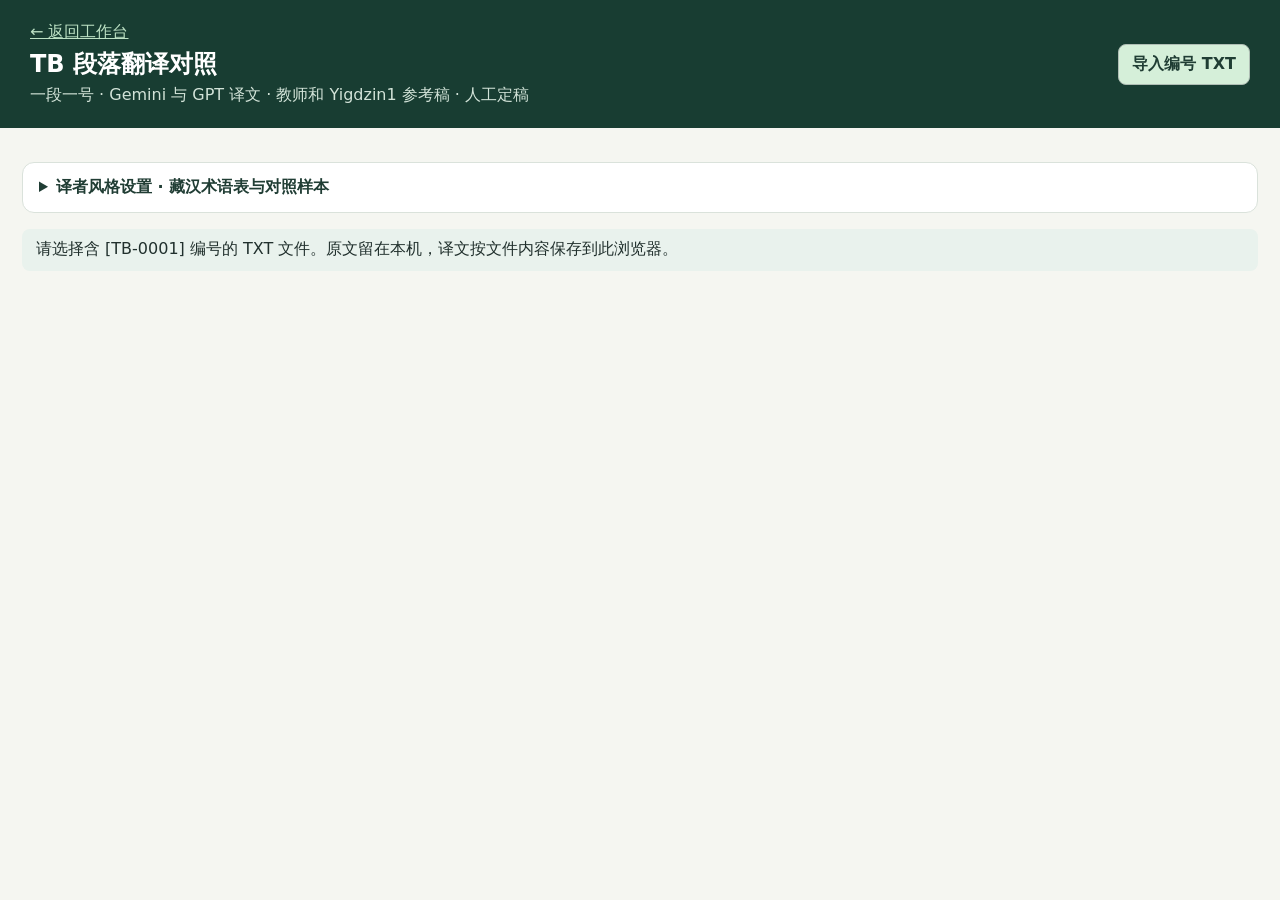
<file: tibetan-proofreading-app/tb-translation.html>
<!doctype html>
<html lang="zh-CN">
<head>
  <meta charset="utf-8">
  <meta name="viewport" content="width=device-width, initial-scale=1">
  <meta http-equiv="Cache-Control" content="no-store">
  <title>TB 段落翻译对照 · Gemini / GPT / 教师校正稿 / Yigdzin1</title>
  <script>if (new URLSearchParams(location.search).get('embedded') === '1') document.documentElement.classList.add('tb-embedded');</script>
  <link rel="stylesheet" href="./tb-translation.css?v=20261103-translator-style">
  <script src="./tb-translation-core.js?v=20261103-translator-style" defer></script>
  <script src="./tb-translation.js?v=20261103-translator-style" defer></script>
</head>
<body>
  <header class="topbar">
    <div><a id="backLink" href="./">← 返回工作台</a><h1>TB 段落翻译对照</h1><p>一段一号 · Gemini 与 GPT 译文 · 教师和 Yigdzin1 参考稿 · 人工定稿</p></div>
    <label id="sourceImportControl" class="file-button" hidden>导入编号 TXT<input id="fileInput" type="file" accept=".txt,text/plain"></label>
  </header>
  <main>
    <section class="settings" aria-label="翻译设置" hidden>
      <label>翻译接口<input id="endpointInput" type="url" value="http://127.0.0.1:8890/api/aggregate/chat" spellcheck="false"></label>
      <button id="healthButton" type="button">检查翻译接口</button>
    </section>
    <details class="style-settings"><summary>译者风格设置 · 藏汉术语表与对照样本</summary>
      <p>模型卡片可分别选择译风；这里的术语表和样本供各模型共同参考。修改后生成新的配置版本，已有译文保留。</p>
      <div class="style-fields"><label>自定义译风指令 <small>选择“自定义译风”时使用</small><textarea id="customStyleInput" spellcheck="false" placeholder="例如：用平实、准确的现代汉语，保留术语原貌。"></textarea></label><label>藏汉术语表 <small>每行一组：藏文 = 中文</small><textarea id="glossaryInput" spellcheck="false" placeholder="དུས་འཁོར་ = 时轮"></textarea></label>
      <label>藏汉对照样本 <small>建议 3–5 组，按“原文：…／译文：…”填写</small><textarea id="examplesInput" spellcheck="false" placeholder="原文：ཀ།\n译文：……"></textarea></label></div>
      <p id="styleSaveState" role="status" aria-live="polite">译风配置保存在此浏览器；译文保存所用配置版本。</p>
    </details>
    <p id="status" role="status" aria-live="polite">请选择含 [TB-0001] 编号的 TXT 文件。原文留在本机，译文按文件内容保存到此浏览器。</p>
    <section id="progressOverview" class="progress-overview" aria-label="翻译完成进度" hidden>
      <div class="progress-heading">
        <div class="progress-page-navigation"><span>页码</span><div class="page-controls">
          <button id="firstPageButton" type="button" aria-label="第一页" title="第一页"><svg viewBox="0 0 20 20" aria-hidden="true"><path d="M4 4v12M15 4l-6 6 6 6"/></svg></button>
          <button id="previousPageButton" type="button" aria-label="上一页" title="上一页"><svg viewBox="0 0 20 20" aria-hidden="true"><path d="m13 4-6 6 6 6"/></svg></button>
          <label><input id="pageInput" type="number" min="1" value="1" aria-label="当前页码"></label><span id="pageTotal"></span>
          <button id="nextPageButton" type="button" aria-label="下一页" title="下一页"><svg viewBox="0 0 20 20" aria-hidden="true"><path d="m7 4 6 6-6 6"/></svg></button>
          <button id="lastPageButton" type="button" aria-label="最后一页" title="最后一页"><svg viewBox="0 0 20 20" aria-hidden="true"><path d="m5 4 6 6-6 6M16 4v12"/></svg></button>
        </div></div>
        <div class="progress-heading-title"><span class="eyebrow">翻译完成进度</span><h2 id="progressModelLabel">Gemini 4 Argon</h2></div>
      </div>
      <div class="book-progress"><div><strong id="bookProgressText">已完成 0 / 0 页</strong><span id="segmentProgressText">已译 0 / 0 段</span></div><progress id="bookProgressBar" max="1" value="0" aria-label="整本书已完成页比例"></progress></div>
      <details class="page-progress-details" open><summary>逐页段落进度</summary><div id="pageProgressGrid" class="page-progress-grid" aria-label="点击页码查看该页段落"></div></details>
      <div class="current-page-progress"><span id="currentPageProgressText">当前页 0 / 0 段</span><progress id="currentPageProgressBar" max="1" value="0" aria-label="当前页已译段落比例"></progress></div>
    </section>
    <section id="workspace" class="workspace" hidden>
      <section class="editor" aria-label="当前段落">
        <div class="editor-head"><div><span class="eyebrow">当前翻译单位</span><h2 id="segmentTitle"></h2></div><div class="segment-navigation"><button id="previousSegmentButton" type="button">上一段</button><span id="segmentProgress"></span><button id="nextSegmentButton" type="button">下一段</button></div></div>
        <div class="source-card"><h3>藏文原文</h3><p id="sourceText" lang="bo"></p></div>
        <div class="actions">
          <button id="pilotButton" type="button">从当前段双模型试译 20 段</button>
          <button id="stopButton" type="button" disabled>停止</button>
          <button id="exportButton" type="button">导出全部对照</button>
        </div>
        <div class="comparison-cards">
          <details class="model-card" open><summary>Gemini 翻译</summary><div class="card-actions"><label>翻译模型 <select id="modelAInput" aria-label="Gemini 翻译模型"><option value="gemini:gemini-4-argon">Gemini 4 Argon</option><option value="gemini:gemini-3.8-flash">Gemini 3.8 Flash</option><option value="gemini:gemini-3.6-flash">Gemini 3.6 Flash</option><option value="gemini:gemini-3.5-flash-lite">Gemini 3.5 Flash-Lite（历史译文）</option><option value="gemini:gemini-3.1-flash-lite">Gemini 3.1 Flash-Lite</option><option value="gemini:gemini-2.0-flash">Gemini 2.0 Flash</option><option value="gemini:gemini-flash-latest">Gemini Flash Latest</option></select></label><label>译者风格 <select id="styleAInput" aria-label="Gemini 译者风格"></select></label><button id="translateAButton" type="button">翻译当前段</button><button id="translateAllAButton" type="button" disabled>翻译所有段</button><button id="translateRemainingAButton" type="button" disabled>翻译剩余段</button><button id="useAButton" type="button">填入人工定稿</button></div><p id="modelATitle" class="model-caption">Gemini 4 Argon</p><textarea id="modelAText" readonly aria-label="Gemini 译文" placeholder="尚未翻译"></textarea></details>
          <details class="model-card" open hidden><summary>GPT 翻译</summary><div class="card-actions"><label>翻译模型 <select id="modelBInput" aria-label="GPT 翻译模型"><option value="yunwu:gpt-5.5">GPT 5.5（云雾）</option><option value="custom">自定义兼容模型…</option></select><input id="customModelBInput" hidden aria-label="自定义 GPT 模型 ID" placeholder="提供者:模型 ID" spellcheck="false"></label><label>译者风格 <select id="styleBInput" aria-label="GPT 译者风格"></select></label><button id="translateBButton" type="button">翻译当前段</button><button id="useBButton" type="button">填入人工定稿</button></div><p id="modelBTitle" class="model-caption">GPT 5.5（云雾）</p><textarea id="modelBText" readonly aria-label="GPT 译文" placeholder="尚未翻译"></textarea></details>
          <details class="model-card" open><summary>教师校正稿</summary><div class="card-actions"><label class="reference-import">导入按 TB 编号的教师校正稿 TXT <input id="teacherImport" type="file" accept=".txt,text/plain"></label></div><p id="teacherMeta" class="model-caption">尚未导入</p><textarea id="teacherText" readonly aria-label="教师校正稿" placeholder="当前段暂无教师校正稿"></textarea><button id="useTeacherButton" type="button">填入人工定稿</button></details>
          <details class="model-card" open><summary>Yigdzin1</summary><div class="card-actions"><label class="reference-import">导入按 TB 编号的 Yigdzin1 TXT <input id="yigdzin1Import" type="file" accept=".txt,text/plain"></label></div><p id="yigdzin1Meta" class="model-caption">尚未导入</p><textarea id="yigdzin1Text" readonly aria-label="Yigdzin1 参考稿" placeholder="当前段暂无 Yigdzin1 参考稿"></textarea><button id="useYigdzin1Button" type="button">填入人工定稿</button></details>
        </div>
        <label class="final-editor"><strong>人工定稿</strong><textarea id="finalText" placeholder="比较模型译文后，在这里编辑最终译文"></textarea></label>
        <div class="save-row"><button id="saveFinalButton" type="button">保存定稿</button><span id="saveState">未修改</span></div>
      </section>
    </section>
  </main>
</body>
</html>
</file>
<file: tibetan-proofreading-app/tb-translation.css>
:root{font-family:system-ui,-apple-system,"PingFang SC","Microsoft YaHei",sans-serif;color:#21302d;background:#f5f6f1}*{box-sizing:border-box}body{margin:0}button,input,textarea{font:inherit}button,.file-button{border:1px solid #afbdb4;border-radius:8px;background:#fff;color:#203d34;padding:9px 13px;cursor:pointer}button:hover,.file-button:hover{background:#e9f4ed}button:disabled{opacity:.45;cursor:not-allowed}.topbar{display:flex;justify-content:space-between;align-items:center;gap:20px;padding:22px 30px;background:#183d32;color:white}.topbar a{color:#bce1c4}.topbar h1{margin:5px 0;font-size:24px}.topbar p{margin:0;color:#d2e3d8}.file-button{display:inline-block;background:#d5efd9;font-weight:700}.file-button input{display:none}main{max-width:1600px;margin:auto;padding:22px}.settings{display:grid;grid-template-columns:minmax(220px,2fr) repeat(2,minmax(180px,1fr)) auto;gap:12px;align-items:end;background:white;padding:16px;border:1px solid #dae2db;border-radius:12px}.settings label{display:grid;gap:5px;font-size:13px;font-weight:700}.settings input,.page-controls input{width:100%;border:1px solid #b8c5bc;border-radius:7px;padding:9px}#status{min-height:42px;padding:10px 14px;border-radius:8px;background:#e9f2ed}#status.error{background:#ffe4df;color:#8d3025}#status.success{background:#dff5e5}.workspace{display:grid;grid-template-columns:280px minmax(0,1fr);gap:18px;align-items:start}.segment-nav,.editor{background:#fff;border:1px solid #dae2db;border-radius:12px}.segment-nav{position:sticky;top:12px;max-height:calc(100vh - 24px);overflow:auto}.nav-head{padding:18px;border-bottom:1px solid #e2e8e2}.nav-head h2{margin:0;font-size:16px;overflow-wrap:anywhere}.nav-head p{margin:5px 0 0;color:#62756b;font-size:13px}.page-controls{display:flex;align-items:center;gap:5px;padding:10px;flex-wrap:wrap}.page-controls button{padding:6px}.page-controls label{display:flex;align-items:center;gap:3px;font-size:12px}.page-controls input{width:50px;padding:5px}.segment-list{padding:6px}.segment-item{display:block;width:100%;text-align:left;margin:3px 0;padding:9px 10px;white-space:nowrap;overflow:hidden;text-overflow:ellipsis}.segment-item.active{background:#cde8d5;border-color:#429366}.segment-item small{display:block;color:#62756b}.editor{padding:22px}.editor-head{display:flex;justify-content:space-between;align-items:center}.editor-head h2{margin:2px 0 12px}.eyebrow{font-size:12px;color:#537c63}.source-card{padding:16px;border-radius:9px;background:#f3f7f1;border:1px solid #dce9dc}.source-card h3{margin:0 0 8px;font-size:14px}.source-card p{margin:0;font-family:"Noto Serif Tibetan","Microsoft Himalaya",serif;font-size:22px;line-height:2;white-space:pre-wrap;overflow-wrap:anywhere}.actions{display:flex;gap:8px;flex-wrap:wrap;margin:18px 0}.actions button:first-child,.actions button:nth-child(2),#saveFinalButton{background:#23644b;color:white;border-color:#23644b}.model-grid{display:grid;grid-template-columns:1fr 1fr;gap:15px}.model-grid section{min-width:0}.model-grid h3{font-size:14px;overflow-wrap:anywhere}.model-grid textarea,.final-editor textarea{display:block;width:100%;min-height:190px;border:1px solid #bfcbc3;border-radius:8px;padding:12px;line-height:1.7;resize:vertical}.model-grid section button{margin-top:8px}.final-editor{display:grid;gap:9px;margin-top:20px}.final-editor textarea{min-height:240px}.save-row{display:flex;align-items:center;gap:12px;margin-top:12px}.save-row span{color:#53705e}@media(max-width:950px){.settings{grid-template-columns:1fr 1fr}.workspace{grid-template-columns:1fr}.segment-nav{position:static;max-height:none}.segment-list{display:grid;grid-template-columns:repeat(auto-fit,minmax(130px,1fr))}.model-grid{grid-template-columns:1fr}}@media(max-width:600px){.topbar{padding:15px;align-items:flex-start}main{padding:12px}.settings{grid-template-columns:1fr}.editor{padding:15px}}

[hidden]{display:none!important}

.settings{grid-template-columns:minmax(240px,1fr) auto}
.comparison-cards{display:grid;gap:12px}
.model-card{min-width:0;padding:15px;background:#fff;border:1px solid #d8e1da;border-radius:10px}
.model-card:first-child{background:#f4f8fb;border-color:#bfd4e2}
.model-card summary{font-size:18px;font-weight:700;cursor:pointer;list-style:none}
.model-card summary::-webkit-details-marker{display:none}
.model-card summary::before{content:'⌄';display:inline-block;margin-right:8px;color:#507261}
.card-actions{display:flex;align-items:end;gap:9px;flex-wrap:wrap;margin:10px 0}
.card-actions label{display:grid;gap:4px;font-size:13px;font-weight:600}
.card-actions select{min-width:190px;max-width:100%;padding:8px;border:1px solid #b8c5bc;border-radius:7px;background:white}
.model-caption{margin:5px 0 8px;font-size:12px;color:#5d7065}
.model-card textarea{display:block;width:100%;min-height:120px;padding:12px;border:1px solid #bfcbc3;border-radius:8px;resize:vertical;line-height:1.7;background:white}
.model-card>button{margin-top:9px}
.reference-import input{max-width:100%}
.final-editor{padding:15px;border:1px solid #c8d9cb;border-radius:10px;background:#f7faf7}
@media(max-width:600px){.settings{grid-template-columns:1fr}.card-actions select{width:100%}}

.tb-embedded .topbar {
  padding: 12px 22px;
  background: #fff;
  color: #21302d;
  border-bottom: 1px solid #dae2db;
}
.tb-embedded .topbar a,
.tb-embedded .topbar p { display: none; }
.tb-embedded .topbar h1 { margin: 0; font-size: 18px; }
.tb-embedded main { padding: 14px 18px 24px; }
@media(max-width:600px){.tb-embedded .topbar{padding:12px}.tb-embedded main{padding:12px}}

.workspace{display:block}
.progress-overview{margin:0 0 18px;padding:18px;background:#fff;border:1px solid #dae2db;border-radius:12px}
.progress-heading,.book-progress>div{display:flex;justify-content:space-between;align-items:center;gap:12px;flex-wrap:wrap}
.progress-heading h2{margin:2px 0 12px;font-size:20px}
.progress-heading-title{text-align:right}
.progress-page-navigation{display:grid;gap:4px;font-size:13px;font-weight:600}
.progress-page-navigation .page-controls{padding:0;flex-wrap:nowrap;gap:6px}
.progress-page-navigation .page-controls label{display:flex;align-items:center;font-size:13px;font-weight:400}
.progress-page-navigation .page-controls input{width:54px}
.progress-page-navigation .page-controls button{display:grid;place-items:center;width:34px;height:34px;padding:4px}
.progress-page-navigation .page-controls svg{width:20px;height:20px;fill:none;stroke:currentColor;stroke-width:1.8;stroke-linecap:round;stroke-linejoin:round}
.book-progress>div{margin-bottom:7px}.book-progress span,.current-page-progress span{color:#5d7065;font-size:13px}
.book-progress progress,.current-page-progress progress{display:block;width:100%;height:12px;accent-color:#26734f}
.page-progress-details{margin-top:14px}.page-progress-details summary{cursor:pointer;font-weight:600;margin-bottom:10px}
.page-progress-grid{display:grid;grid-template-columns:repeat(auto-fill,minmax(38px,1fr));gap:5px}
.page-progress-grid button{min-width:0;padding:6px 2px;border-radius:6px;font-size:12px;background:linear-gradient(to right,#b7dbc2 var(--fill),#f4f7f4 var(--fill))}
.page-progress-grid button.current{outline:2px solid #23644b;outline-offset:1px}
.page-progress-grid button:focus-visible{outline:3px solid #23644b;outline-offset:2px}
.current-page-progress{margin-top:14px}
.current-page-progress progress{height:9px;margin-top:5px}
.segment-navigation{display:flex;align-items:center;gap:9px;flex-wrap:wrap}
.segment-navigation button{padding:6px 10px}
@media(max-width:600px){.progress-heading-title{text-align:left}.progress-page-navigation{width:100%}.progress-page-navigation .page-controls{flex-wrap:wrap}}

.style-settings{margin:12px 0;padding:14px 16px;background:#fff;border:1px solid #dae2db;border-radius:12px}
.style-settings summary{cursor:pointer;font-weight:700;color:#203d34}
.style-settings p{margin:9px 0;color:#5d7065;font-size:13px}
.style-fields{display:grid;grid-template-columns:repeat(3,minmax(0,1fr));gap:12px;margin-top:12px}
.style-fields label{display:grid;align-content:start;gap:5px;font-size:13px;font-weight:700}
.style-fields small{font-weight:400;color:#5d7065}
.style-fields textarea{width:100%;min-height:110px;padding:9px;border:1px solid #b8c5bc;border-radius:7px;resize:vertical;line-height:1.5}
@media(max-width:800px){.style-fields{grid-template-columns:1fr}}
</file>
